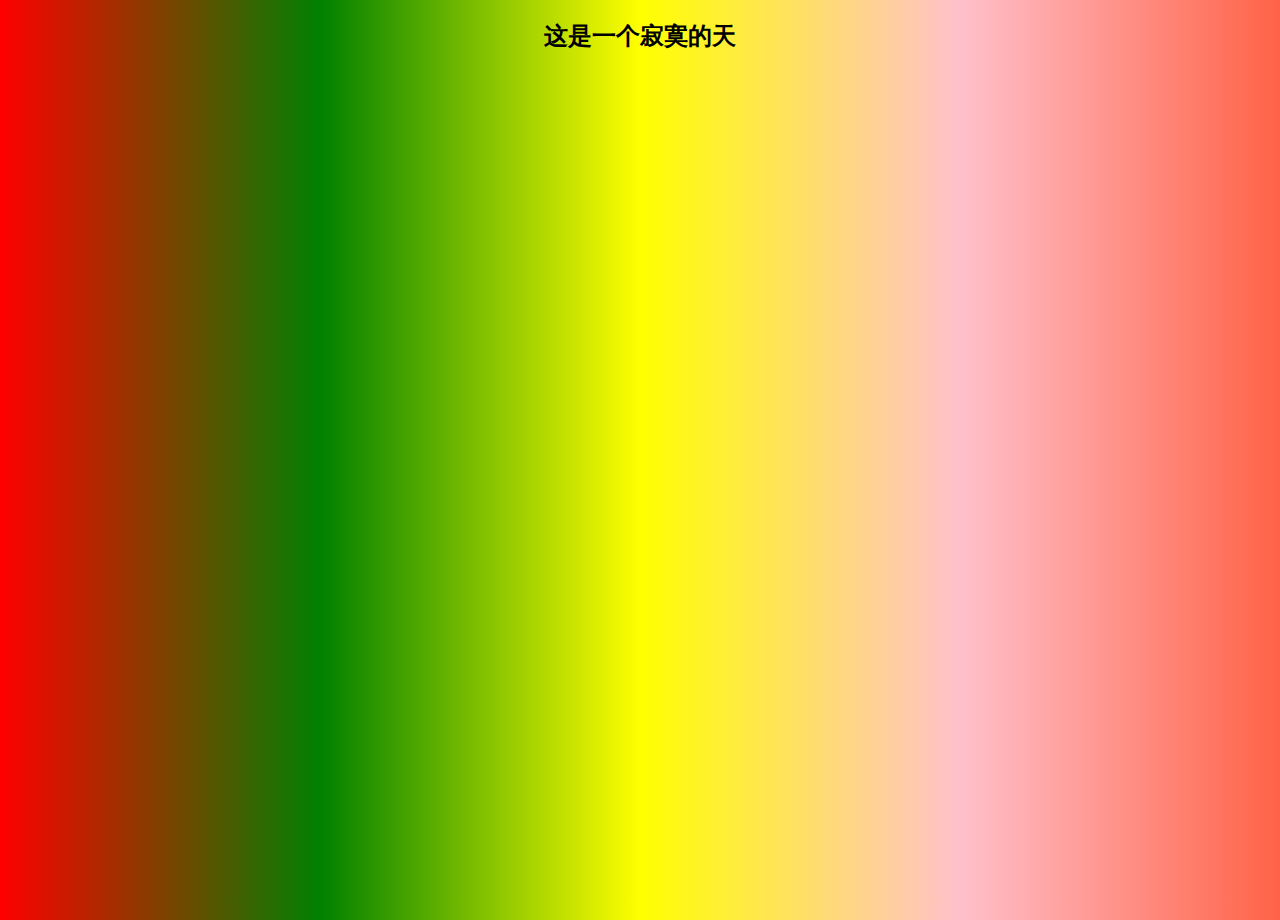
<file: www/index.html>
<!DOCTYPE html>
<html lang="en">
<head>
    <meta charset="UTF-8">
    <meta name="viewport" content="width=device-width, initial-scale=1.0">
    <meta http-equiv="X-UA-Compatible" content="ie=edge">
    <title>Document</title>
<link rel="stylesheet" href="index.css">
</head>
<body>
    <h2>这是一个寂寞的天</h2>
</body>
</html>
<script src="index.js"></script>
</file>
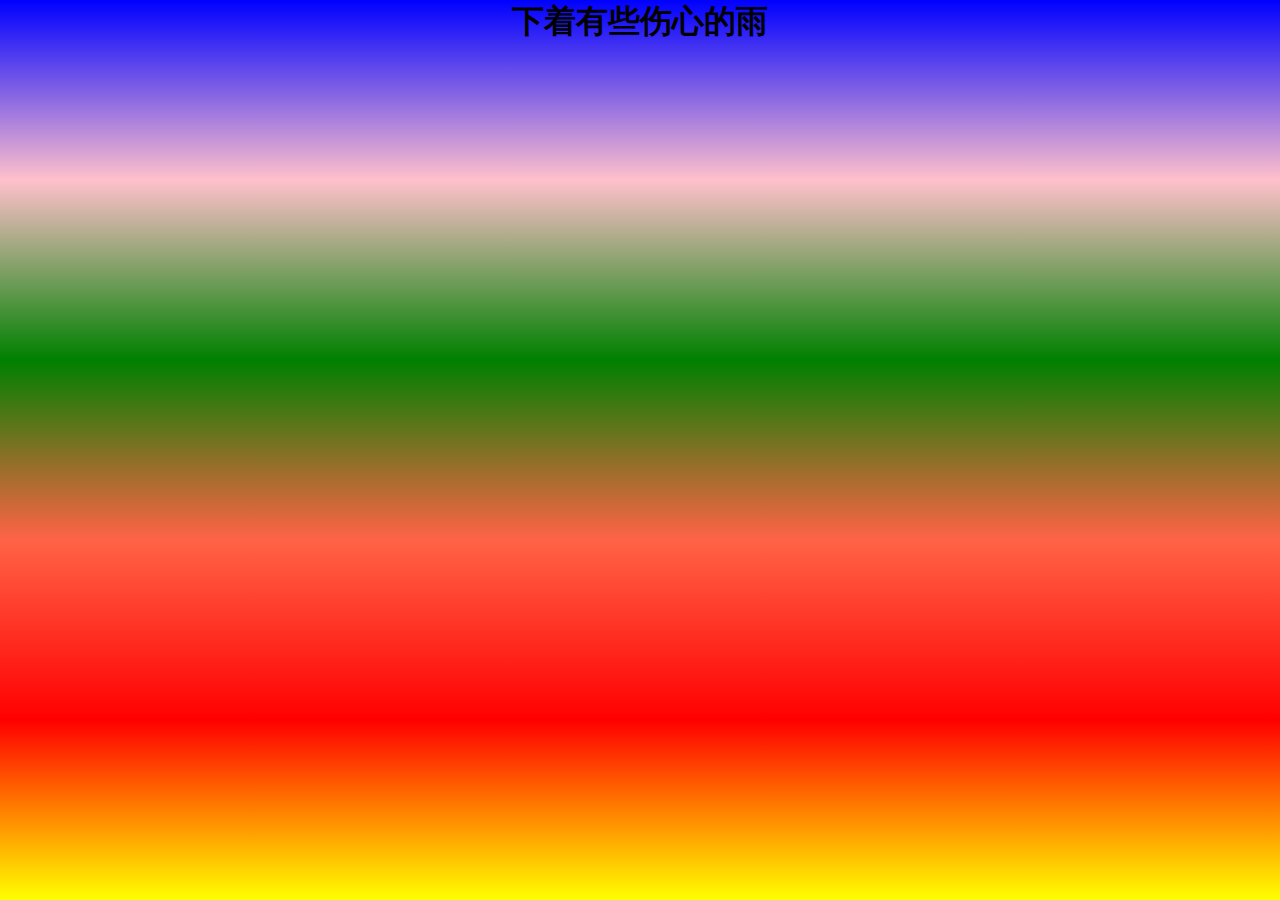
<file: www/index/inner.html>
<!DOCTYPE html>
<html lang="en">
<head>
    <meta charset="UTF-8">
    <meta name="viewport" content="width=device-width, initial-scale=1.0">
    <meta http-equiv="X-UA-Compatible" content="ie=edge">
    <title>Document</title>
    <style>
        body,html{
            margin: 0;
            padding: 0;
            height: 100%;
        }
        body{
            background: linear-gradient(to top,yellow,red,tomato,green,pink,blue)
        }
        h1{
            text-align: center;
            margin: 0;
        }

    </style>
</head>
<body>
    <h1>
        下着有些伤心的雨
    </h1>
</body>
</html>
</file>
<file: www/index.css>
body,html{
    padding: 0;
    margin: 0;
    height: 100%;
}

body{
    background: linear-gradient(to right, red,green,yellow,pink,tomato)
}
h2{
    text-align: center;
}
</file>
